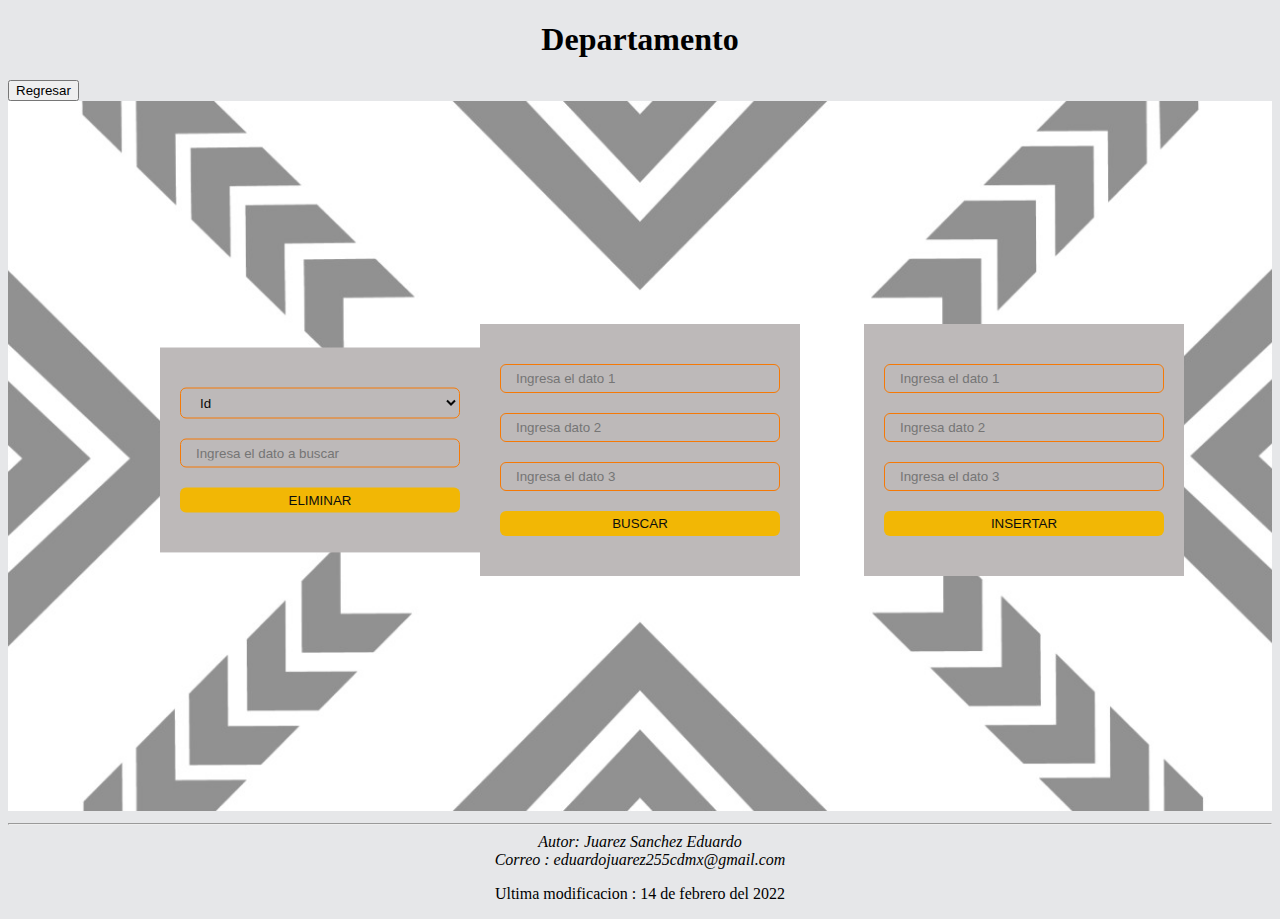
<file: Departamento1/index1.html>
<!DOCTYPE html>
<html lang="en">
<head>
    <meta charset="UTF-8">
    <meta http-equiv="X-UA-Compatible" content="IE=edge">
    <meta name="viewport" content="width=device-width, initial-scale=1.0">
    <link rel="stylesheet" href="estilos1.css">
    <link rel="icon" href="Metro.png">
    <title>Departamento 1 </title>
</head>
<body>
    <h1>Departamento</h1>
        <input type="button" value="Regresar"name="enviar" href="../index.html"> 
    <header>
        <div class="fondo"> <img src="Imagenes/fondo.jpg" alt=""></div>
   

    
    <div class="Formulario">
        

        <tr>
            <td>
                <div class="div1">

            <input type="text" name="" id="input1" placeholder="Ingresa el dato 1 ">
        </div>
    </td>
    </tr>
    
    <tr>
        <td>
            <input type="text" name="" id="input2" placeholder="Ingresa dato 2 ">
        </td>
    </tr>

    <tr>
        <td>
            <input type="text" name=""  id="imput3" placeholder="Ingresa el dato 3">
        </td>
    </tr>
    <tr>
        <td>
            <input type="submit" value="Buscar"name="enviar">
        </td>
    </tr>

    </div>

    <div class ="Busqueda" >

        <tr><!-- segmentos -->
                
            <td>
                <select class="seleccion" name="materia" required> <!--CREA UNA LISTAS DE OPCIONES-->
                    <option selected hidden value="">Id</option>
                    <option value="Nombre">Nombre</option>
                    <option value="Fecha">Fecha</option>
                    <option value="Marca">Marca</option>
                    <option value="Departamento ">Departamento  </option>
                    <option value="Tamaño">Tamaño</option>
                </select>
            </td>
           
        </tr>
        <tr>
            <td>
                <input type="text" name=""  id="imput3" placeholder="Ingresa el dato a buscar ">
            </td>
        </tr>

        <tr>
            <td>
                <input type="submit" value="Eliminar"name="enviar">
            </td>
        </tr>

    </div>

    <div class="Eliminar">




        <tr>
            <td>
                <div class="div1">

            <input type="text" name="" id="input1" placeholder="Ingresa el dato 1 ">
        </div>
    </td>
    </tr>
    
    <tr>
        <td>
            <input type="text" name="" id="input2" placeholder="Ingresa dato 2 ">
        </td>
    </tr>

    <tr>
        <td>
            <input type="text" name=""  id="imput3" placeholder="Ingresa el dato 3">
        </td>
    </tr>
    <tr>
        <td>
            <input type="submit" value="Insertar"name="enviar">
        </td>
    </tr>

    

    </div>

    
    </header>


    <footer>
        <hr>
         <center><address >
            Autor: Juarez Sanchez Eduardo <br>
            Correo : eduardojuarez255cdmx@gmail.com
        </address> </center>
       <center> <p>Ultima modificacion : 14   de febrero del 2022</p></center>
    

    </footer>


   

    
    
    
</body>
</html>
</file>
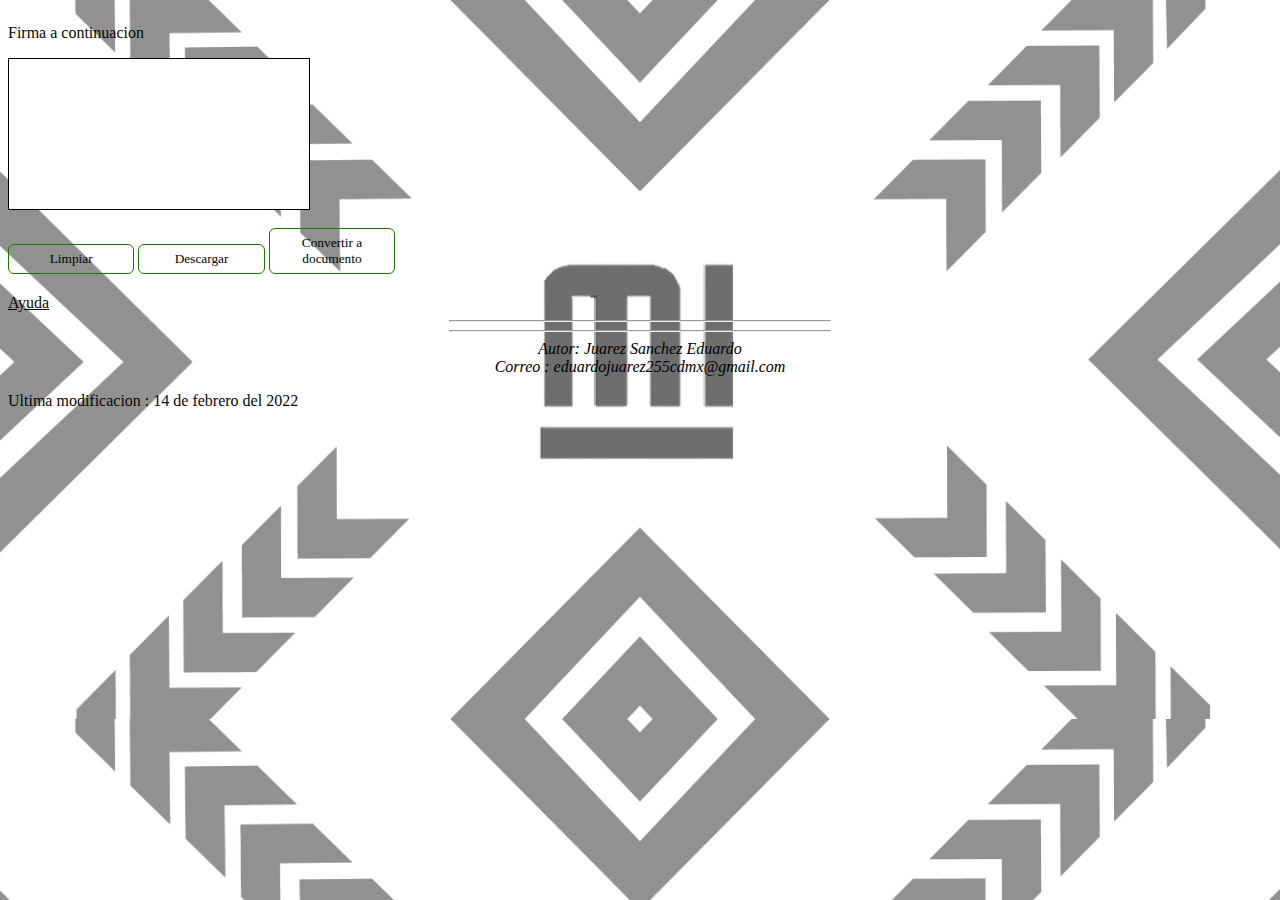
<file: Firma/firma.html>
<!DOCTYPE html>
<html lang="en">
<head>
    <meta charset="UTF-8">
    <meta http-equiv="X-UA-Compatible" content="IE=edge">
    <meta name="viewport" content="width=device-width, initial-scale=1.0">
    <link rel="stylesheet" href="stilos.css">
    <title>Firma</title>
    
</head>
<body>
    

    
   <header>
       <div class="caja">
    
    <p>Firma a continuacion</p>
    <canvas id ="canvas"></canvas> <!-- se puede utilizar para dibujar gráficos a través de secuencias de comandos (por lo general JavaScript ) -->
    <br>
    <button id="btnLimpiar">Limpiar</button>
    <button id="btnDescargar">Descargar</button>
    <button id="btnGnererarDocumento"> Convertir a documento</button>
    
    <br>
    <a href="index.html">Ayuda</a>
    <script src="scrip.js"></script>
</div>
</div>

</header>
<hr>
<footer>
    <hr>
     <center><address >
        Autor: Juarez Sanchez Eduardo <br>
        Correo : eduardojuarez255cdmx@gmail.com
    </address> </center>
   <center> <p>Ultima modificacion : 14   de febrero del 2022</p></center>


   
</body>

</html>
</file>
<file: Departamento1/estilos1.css>
body{
   background-color:#e6e7e9;
}
.fondo img{
    width: 100%;
    height: auto;height: auto;
}
h1{
    text-align: center;
}

.Formulario{
    width: 320px ; /*Ancho */
    background: rgb(189, 185, 185);/* color fondo  */
    padding: 40px 20px;
    box-sizing: border-box;
    position: fixed;
    left: 50%;
    top: 50%;
    transform: translate(-50%, -50%);
    height: auto;
}
input[type = "text"]{
    width: 100%;
    background: none;
    border: 1px solid #f57906;
    border-radius: 6px; /* boder radius sirve para redondear el cuadro  */
    padding: 6px 15px;
    box-sizing: border-box;
    margin-bottom: 20px;
    color: #0e0d0c;
    
}
input[type ="submit"]{
    background: #F2B705;
    width: 100%;
    border-radius: 6px;/* boder radius sirve para redondear el cuadro  */
    padding: 5px 10px;
    border: #023373;
    cursor: pointer;
    -webkit-animation-duration: 0.4s;
    transition-duration: 0.4s;
    cursor: pointer;
    text-decoration: none;
    text-transform: uppercase;
    color: rgb(12, 14, 14);

}
input[type ="submit"]:hover{
     background:aqua;
     color: #f20505;

    
}

.Busqueda{
    width: 320px ; /*Ancho */
    background: rgb(189, 185, 185);/* color fondo  */
    padding: 40px 20px;
    box-sizing: border-box;
    position: fixed;
    left: 25%;
    top: 50%;
    transform: translate(-50%, -50%);
}
select[class ="seleccion"]{
    width: 100%;
    background: rgb(189, 185, 185);
    border: 1px solid #f57906;
    border-radius: 6px; /* boder radius sirve para redondear el cuadro  */
    padding: 6px 15px;
    box-sizing: border-box;
    margin-bottom: 20px;
    color: #080808;
}

.Eliminar{
    width: 320px ; /*Ancho */
    background: rgb(189, 185, 185);/* color fondo  */
    padding: 40px 20px;
    box-sizing: border-box;
    position: fixed;
    left: 80%;
    top: 50%;
    transform: translate(-50%, -50%);
}
</file>
<file: Firma/stilos.css>
/* .fondoimg img{
    width: 100%;
    height: auto;
    position: relative;
    display: inline-block;
    background-size: cover;
  background-repeat:no-repeat;
  background-position: center center;
} */
body{
    background-image: url(fondo.jpg);

    
   
}
header{
    width: 100%;
    height: auto;
    position: relative;
    display: inline-block;
    background-size: cover;
  background-repeat:no-repeat;
  background-position: center center;

}
.caja{
    position: obsolute;
}
  button{
      font-family: 'Syne Tactile', cursive;
      width: 10%;
      background: none;
      border: 1px solid #227302;
      border-radius: 6px; /* boder radius sirve para redondear el cuadro  */
      padding: 6px 15px;
      box-sizing: border-box;
      margin-bottom: 20px;
      color: #030303;
      cursor: pointer;
  }
  p{
      color: rgb(7, 7, 7);
      font-family: 'Syne Tactile', cursive;
      text-align: justify;
  }
  img {
      display: block;
      margin-left: auto;
      margin-right: auto;
  }
  #canvas{
      border: 1px solid ;
      display: flex;
  }
  a{
      font-family: 'Syne Tactile', cursive;
      color: rgb(8, 8, 8);
  }
  hr{
      color: #F2B705;
      width: 30%;
      text-align: center;

  }
</file>
